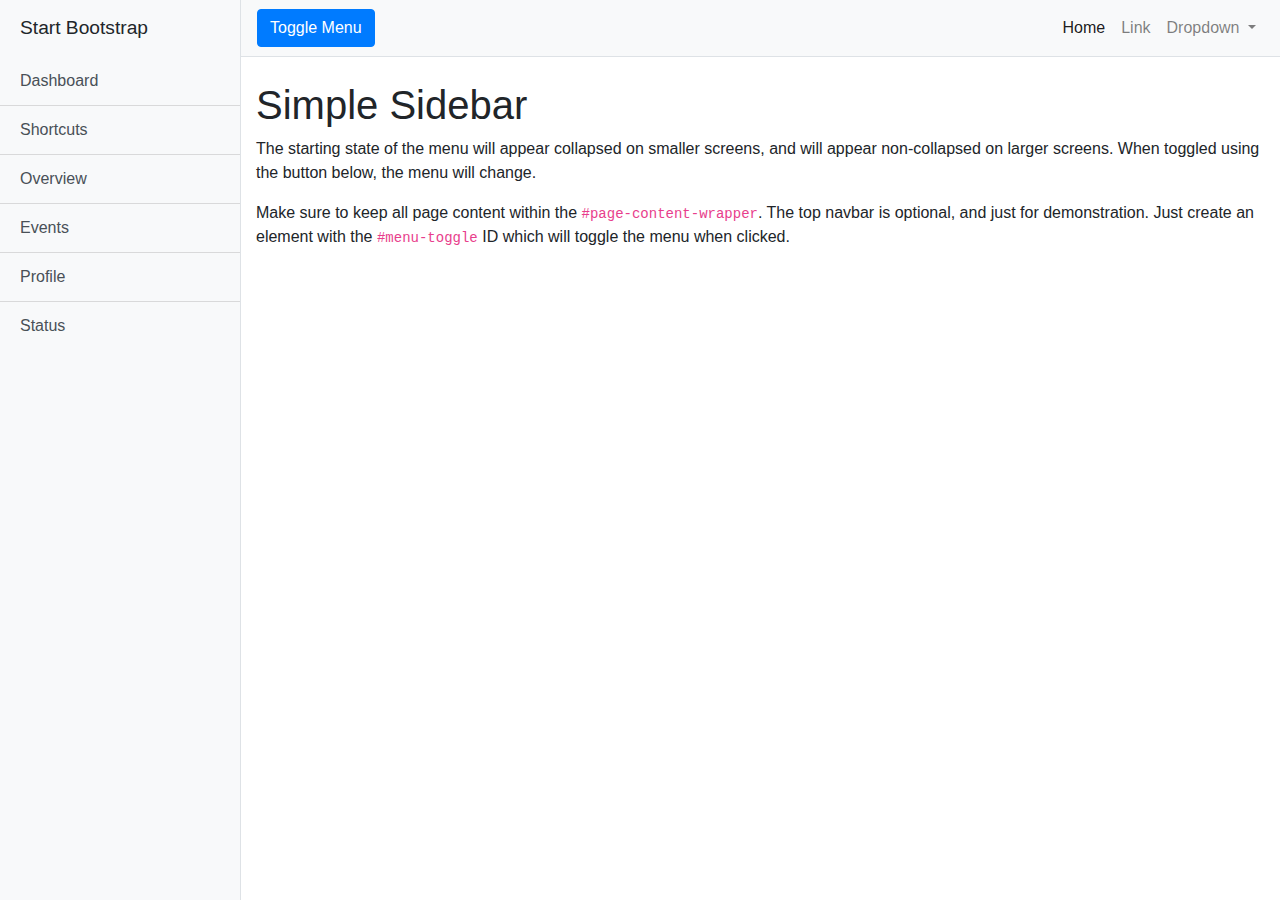
<file: public/index.html>
<!DOCTYPE html>
<html lang="en">

<head>

  <meta charset="utf-8">
  <meta name="viewport" content="width=device-width, initial-scale=1, shrink-to-fit=no">
  <meta name="description" content="">
  <meta name="author" content="">

  <title>Simple Sidebar - Start Bootstrap Template</title>

  <!-- Bootstrap core CSS -->
  <link href="vendor/bootstrap/css/bootstrap.min.css" rel="stylesheet">

  <!-- Custom styles for this template -->
  <link href="css/simple-sidebar.css" rel="stylesheet">

</head>

<body>

  <div class="d-flex" id="wrapper">

    <!-- Sidebar -->
    <div class="bg-light border-right" id="sidebar-wrapper">
      <div class="sidebar-heading">Start Bootstrap </div>
      <div class="list-group list-group-flush">
        <a href="#" class="list-group-item list-group-item-action bg-light">Dashboard</a>
        <a href="#" class="list-group-item list-group-item-action bg-light">Shortcuts</a>
        <a href="#" class="list-group-item list-group-item-action bg-light">Overview</a>
        <a href="#" class="list-group-item list-group-item-action bg-light">Events</a>
        <a href="#" class="list-group-item list-group-item-action bg-light">Profile</a>
        <a href="#" class="list-group-item list-group-item-action bg-light">Status</a>
      </div>
    </div>
    <!-- /#sidebar-wrapper -->

    <!-- Page Content -->
    <div id="page-content-wrapper">

      <nav class="navbar navbar-expand-lg navbar-light bg-light border-bottom">
        <button class="btn btn-primary" id="menu-toggle">Toggle Menu</button>

        <button class="navbar-toggler" type="button" data-toggle="collapse" data-target="#navbarSupportedContent" aria-controls="navbarSupportedContent" aria-expanded="false" aria-label="Toggle navigation">
          <span class="navbar-toggler-icon"></span>
        </button>

        <div class="collapse navbar-collapse" id="navbarSupportedContent">
          <ul class="navbar-nav ml-auto mt-2 mt-lg-0">
            <li class="nav-item active">
              <a class="nav-link" href="#">Home <span class="sr-only">(current)</span></a>
            </li>
            <li class="nav-item">
              <a class="nav-link" href="#">Link</a>
            </li>
            <li class="nav-item dropdown">
              <a class="nav-link dropdown-toggle" href="#" id="navbarDropdown" role="button" data-toggle="dropdown" aria-haspopup="true" aria-expanded="false">
                Dropdown
              </a>
              <div class="dropdown-menu dropdown-menu-right" aria-labelledby="navbarDropdown">
                <a class="dropdown-item" href="#">Action</a>
                <a class="dropdown-item" href="#">Another action</a>
                <div class="dropdown-divider"></div>
                <a class="dropdown-item" href="#">Something else here</a>
              </div>
            </li>
          </ul>
        </div>
      </nav>

      <div class="container-fluid">
        <h1 class="mt-4">Simple Sidebar</h1>
        <p>The starting state of the menu will appear collapsed on smaller screens, and will appear non-collapsed on larger screens. When toggled using the button below, the menu will change.</p>
        <p>Make sure to keep all page content within the <code>#page-content-wrapper</code>. The top navbar is optional, and just for demonstration. Just create an element with the <code>#menu-toggle</code> ID which will toggle the menu when clicked.</p>
      </div>
    </div>
    <!-- /#page-content-wrapper -->

  </div>
  <!-- /#wrapper -->

  <!-- Bootstrap core JavaScript -->
  <script src="vendor/jquery/jquery.min.js"></script>
  <script src="vendor/bootstrap/js/bootstrap.bundle.min.js"></script>

  <!-- Menu Toggle Script -->
  <script>
    $("#menu-toggle").click(function(e) {
      e.preventDefault();
      $("#wrapper").toggleClass("toggled");
    });
  </script>

</body>

</html>
</file>
<file: public/css/simple-sidebar.css>
/*!
 * Start Bootstrap - Simple Sidebar (https://startbootstrap.com/template/simple-sidebar)
 * Copyright 2013-2020 Start Bootstrap
 * Licensed under MIT (https://github.com/StartBootstrap/startbootstrap-simple-sidebar/blob/master/LICENSE)
 */

 #wrapper {
    overflow-x: hidden;
 }

#sidebar-wrapper {
  min-height: 100vh;
  margin-left: -15rem;
  -webkit-transition: margin .25s ease-out;
  -moz-transition: margin .25s ease-out;
  -o-transition: margin .25s ease-out;
  transition: margin .25s ease-out;
}

#sidebar-wrapper .sidebar-heading {
  padding: 0.875rem 1.25rem;
  font-size: 1.2rem;
}

#sidebar-wrapper .list-group {
  width: 15rem;
}

#page-content-wrapper {
  min-width: 100vw;
}

#wrapper.toggled #sidebar-wrapper {
  margin-left: 0;
}

@media (min-width: 768px) {
  #sidebar-wrapper {
    margin-left: 0;
  }

  #page-content-wrapper {
    min-width: 0;
    width: 100%;
  }

  #wrapper.toggled #sidebar-wrapper {
    margin-left: -15rem;
  }
}
</file>
